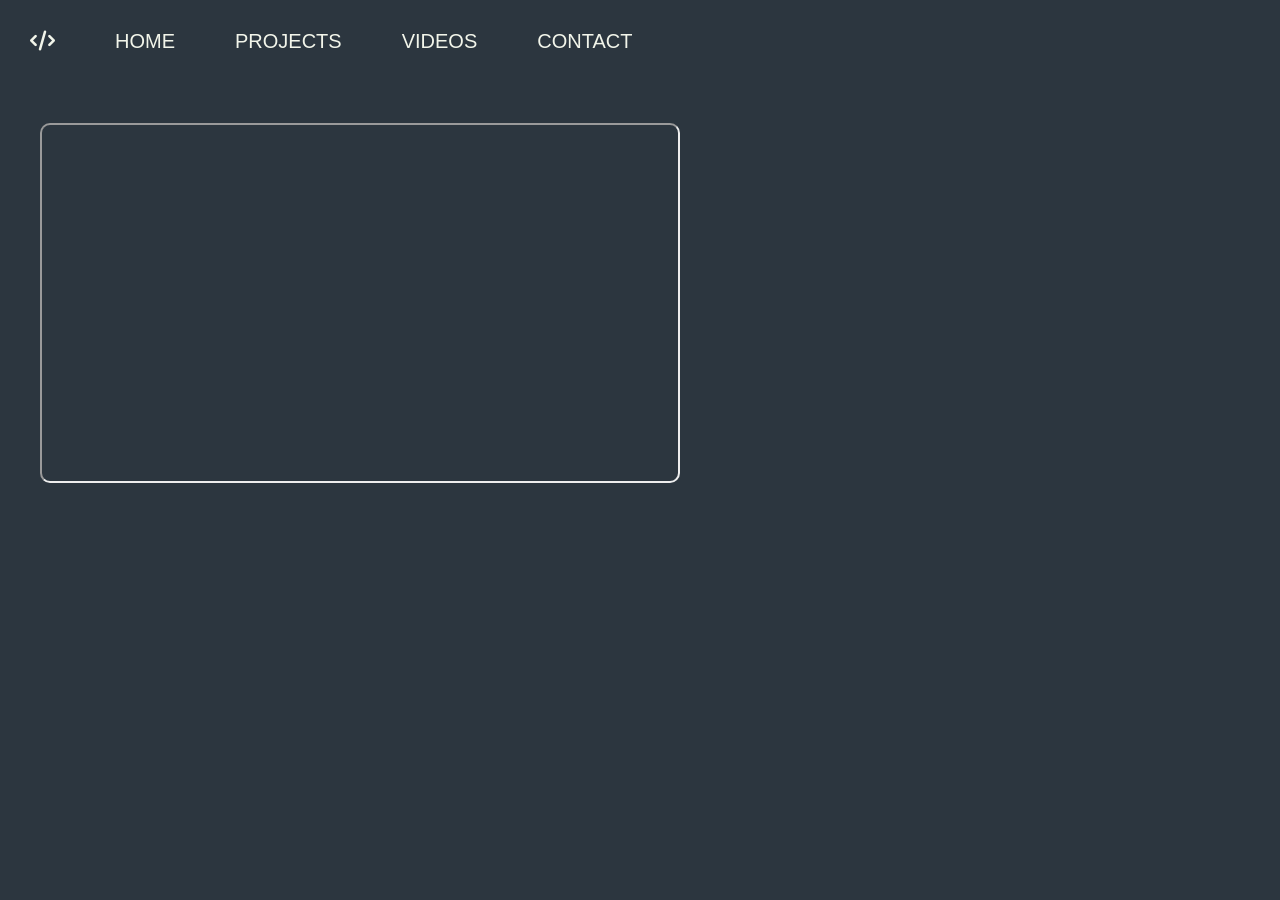
<file: videos/index.html>
<!DOCTYPE html>
<html lang="en">
<head>
    <meta charset="UTF-8">
    <meta name="viewport" content="width=device-width, initial-scale=1.0">
    
    <link rel="stylesheet" href="https://cdnjs.cloudflare.com/ajax/libs/font-awesome/6.5.2/css/all.min.css"
    integrity="sha512-SnH5WK+bZxgPHs44uWIX+LLJAJ9/2PkPKZ5QiAj6Ta86w+fsb2TkcmfRyVX3pBnMFcV7oQPJkl9QevSCWr3W6A=="
    crossorigin="anonymous" referrerpolicy="no-referrer" />
    
    <link rel="icon" href="../res/video-icon.svg">
    <link rel="stylesheet" href="../style/default.css">
    <title>Videos</title>
</head>

<body>
    <div id="nav-bar">
        <a href="/"><i class="fa-solid fa-code"></i></a>
        <a href="/">HOME</a>
        <a href="/projects">PROJECTS</a>
        <a href="/videos">VIDEOS</a>
        <a href="#contact">CONTACT</a>
    </div>

    <div id="video-container">
        <iframe src="https://www.youtube.com/embed/isVzVPpx3zc?si=bbvaFqxOOS_jgxFK&amp;controls=0&amp;modestbranding=0&amp;showinfo=0" title="YouTube video player" frameborder="2" allow="accelerometer; autoplay; clipboard-write; encrypted-media; gyroscope; picture-in-picture; web-share" referrerpolicy="strict-origin-when-cross-origin"></iframe>
    </div>

</body>
</html>
</file>
<file: style/default.css>
:root {
    --background-color: rgb(44, 54, 63);
    --border-color: rgba(242, 245, 234, 0.1);
    --font-color: rgb(242, 245, 234);
    --low-contrast: rgb(187, 199, 164);
    --high-contrast-one: rgb(56, 145, 166);
    --high-contrast-two: rgb(219, 84, 97);
}

html {
    font-size: 62.5%;
}

body {
    font-family: 'Franklin Gothic Medium', 'Arial Narrow', Arial, sans-serif;
    background-color: var(--background-color);
    display: flex;
    flex-direction: column;
    height: 100vh;
    padding: 0px;
    margin: 0px;
    overflow: hidden;
}

* {
    color: var(--font-color);
    box-sizing: border-box;
    text-decoration: none;
    list-style: none;
    padding: 0px;
    margin: 0px;
}



#nav-bar {
    display: flex;
    width: 100%;
}

#nav-bar a {
    font-size: 2rem;
    margin: 3rem;
}


#video-container {
    display: grid;
    margin: 4rem;
}

#video-container > iframe {
    border-radius: 1rem;
    width: 64rem;
    height: 36rem;
}


/* Others */
@media only screen and (max-width: 800px) {
    
}

@media only screen and (max-width: 500px) {
    
}
</file>
